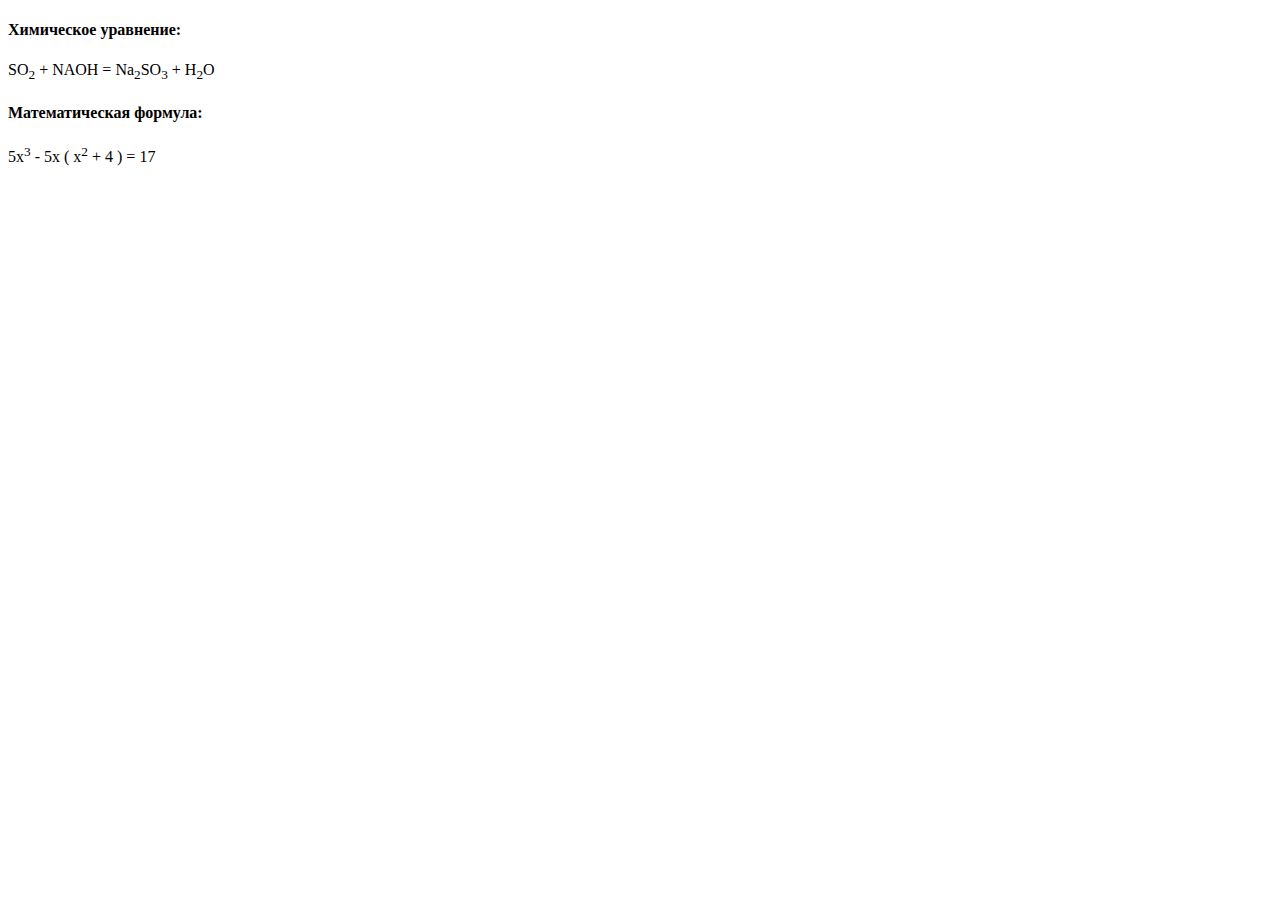
<file: lesson-5-html/task2.html>
<!DOCTYPE html>
<html lang="en">
  <head>
    <meta charset="UTF-8">
    <title>Task2</title>
  </head>
  <body>
    <h4>Химическое уравнение:</h4>
    <p1>SO<sub>2</sub> + NAOH = Na<sub>2</sub>SO<sub>3</sub> + H<sub>2</sub>O</p1>
    <h4>Математическая формула:</h4>
    <p1>5x<sup>3</sup> - 5x ( x<sup>2</sup> + 4 ) = 17</p1>
  </body>
</html>
</file>
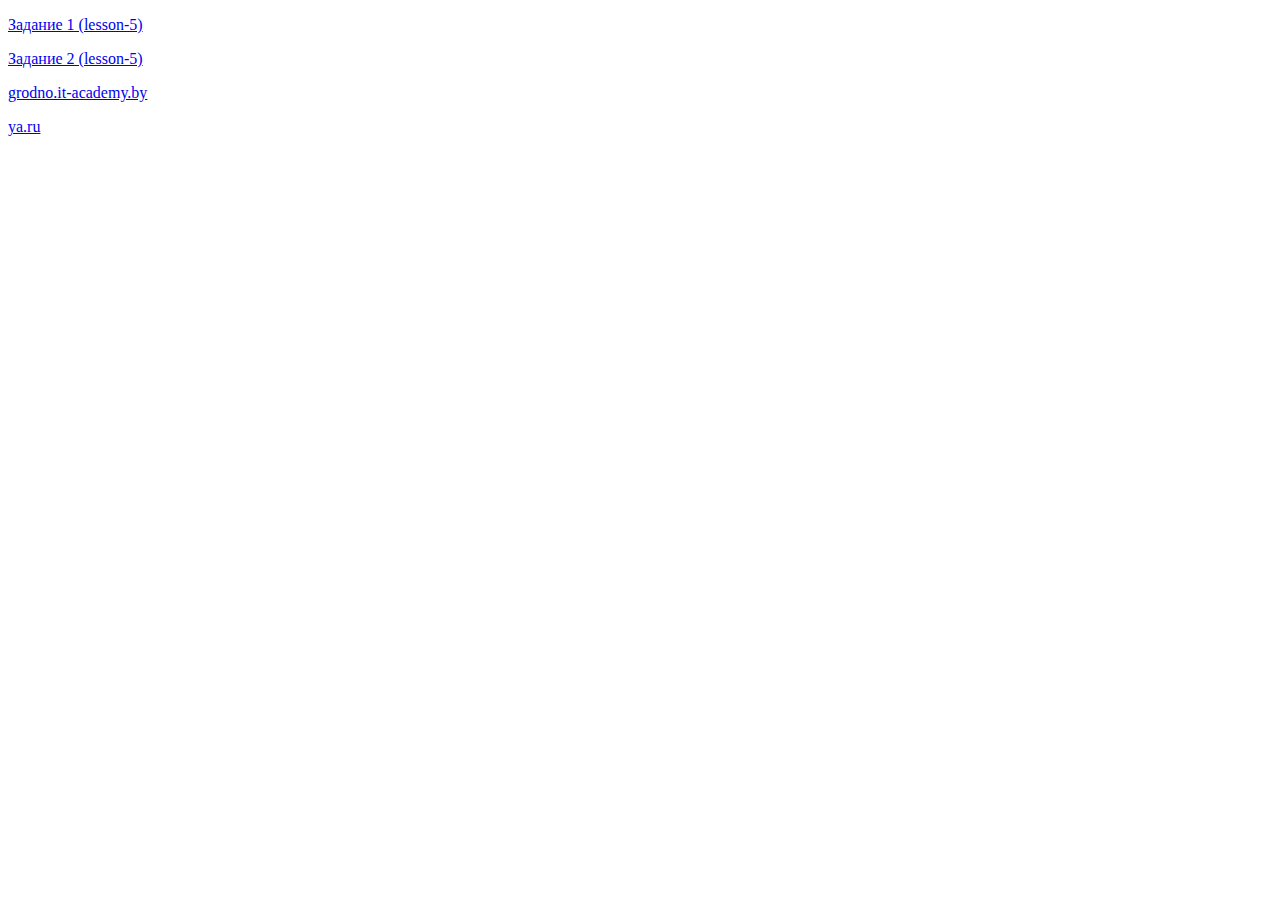
<file: lesson-5-html/task3.html>
<!DOCTYPE html>
<html lang="en">
  <head>
    <meta charset="UTF-8">
    <title>Task3</title>
  </head>
  <body>
    <p><a href="task1.html" title="task1">Задание 1 (lesson-5)</a></p>
    <p><a href="task2.html" title="task2">Задание 2 (lesson-5)</a></p>
    <p>
      <a href="https://www.grodno.it-academy.by/" target="_self" title="IT-Academy в Гродно">grodno.it-academy.by</a>
    </p>
    <p><a href="https://ya.ru/" target="_blank" title="Яндекс">ya.ru</a></p>
  </body>
</html>
</file>
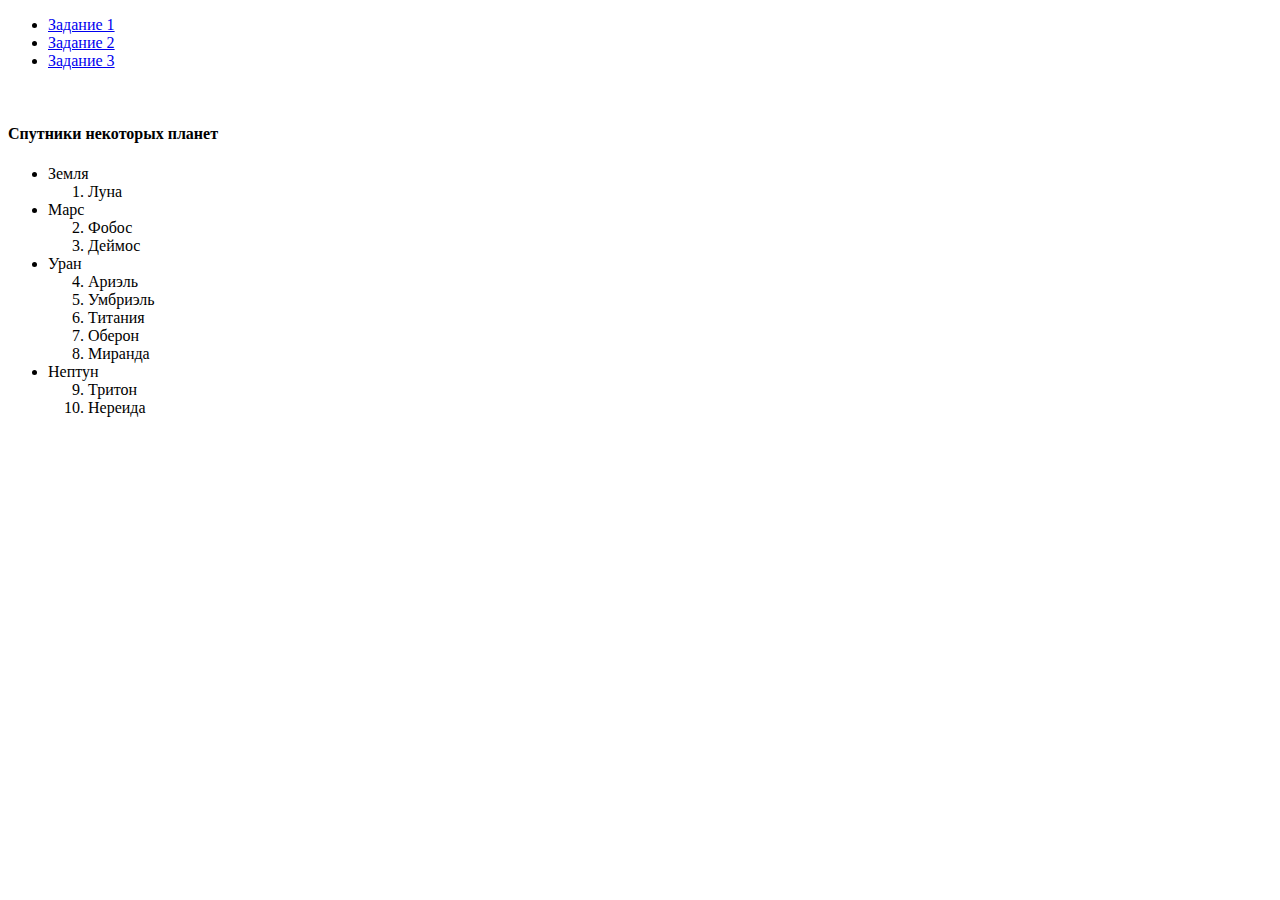
<file: lesson-6-html/task2.html>
<!DOCTYPE html>
<html lang="en">
  <head>
    <meta charset="UTF-8">
    <title>Task2</title>
  </head>
  <body>
    <ul>
      <li><a href="task1.html" title="Task 1">Задание 1</a></li>
      <li><a href="task2.html" title="Task 2">Задание 2</a></li>
      <li><a href="task3.html" title="Task 2">Задание 3</a></li>
    </ul>
    <br>
    <h4>Спутники некоторых планет</h4>
    <ul>
      <li>Земля
        <ol>
          <li>Луна</li>
        </ol>
      </li>
      <li>Марс
        <ol>
          <li value="2">Фобос</li>
          <li>Деймос</li>
        </ol>
      </li>
      <li>Уран
        <ol>
          <li value="4">Ариэль</li>
          <li>Умбриэль</li>
          <li>Титания</li>
          <li>Оберон</li>
          <li>Миранда</li>
        </ol>
      </li>
      <li>Нептун
        <ol>
          <li value="9">Тритон</li>
          <li>Нереида</li>
        </ol>
      </li>
    </ul>
  </body>
</html>
</file>
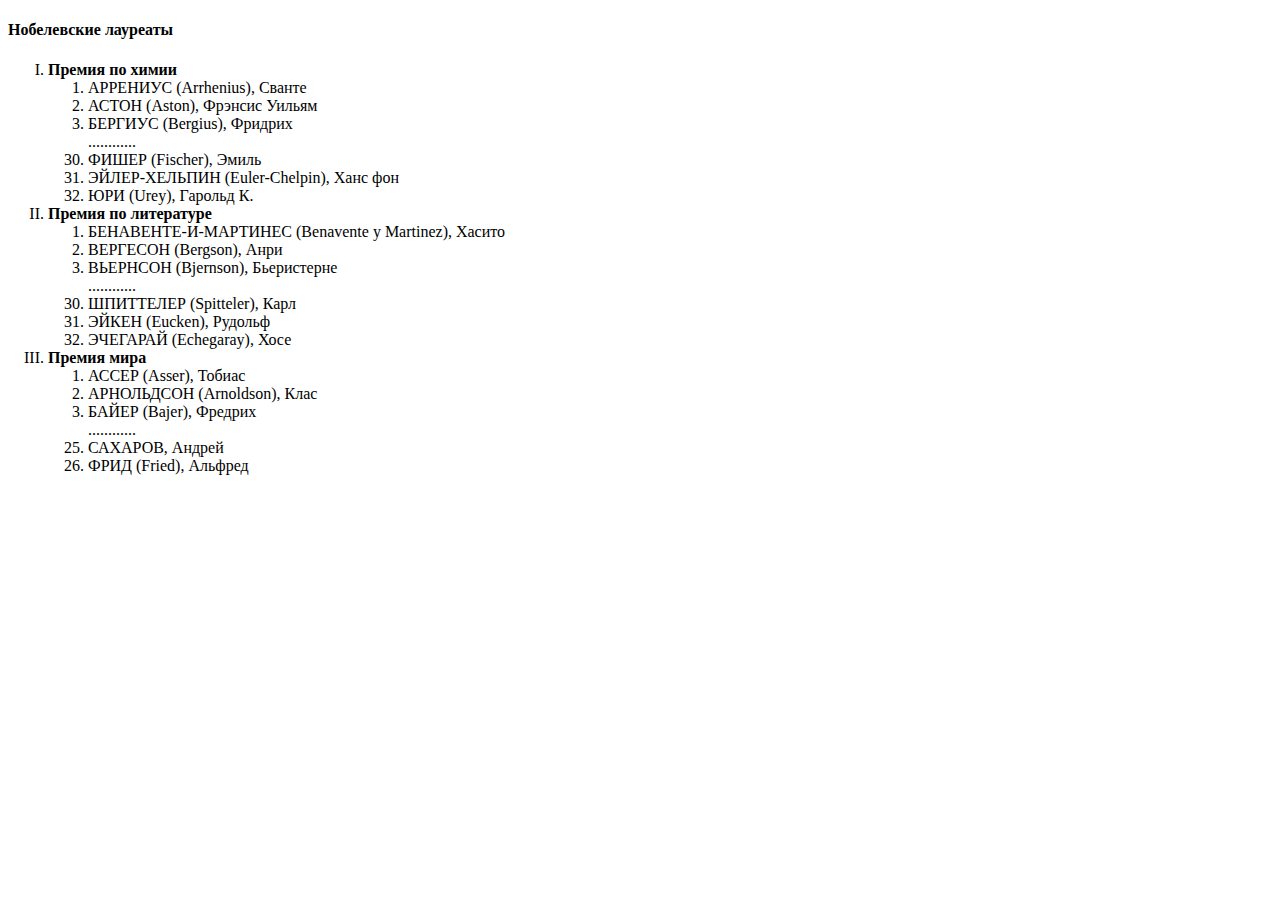
<file: lesson-6-html/task3.html>
<!DOCTYPE html>
<html lang="en">
  <head>
    <meta charset="UTF-8">
    <title>Task3</title>
  </head>
  <body>
    <h4>Нобелевские лауреаты</h4>
    <ol type="I">
      <li><strong>Премия по химии</strong>
        <ol>
          <li>АРРЕНИУС (Arrhenius), Сванте</li>
          <li>АСТОН (Aston), Фрэнсис Уильям</li>
          <li>БЕРГИУС (Bergius), Фридрих</li>
          <li style="list-style-type:none">............</li>
          <li value="30">ФИШЕР (Fischer), Эмиль</li>
          <li>ЭЙЛЕР-ХЕЛЬПИН (Euler-Chelpin), Ханс фон</li>
          <li>ЮРИ (Urey), Гарольд К.</li>
        </ol>
      </li>
      <li><strong>Премия по литературе</strong>
        <ol>
          <li>БЕНАВЕНТЕ-И-МАРТИНЕС (Benavente y Martinez), Хасито</li>
          <li>ВЕРГЕСОН (Bergson), Анри</li>
          <li>ВЬЕРНСОН (Bjernson), Бьеристерне</li>
          <li style="list-style-type:none">............</li>
          <li value="30">ШПИТТЕЛЕР (Spitteler), Карл</li>
          <li>ЭЙКЕН (Eucken), Рудольф</li>
          <li>ЭЧЕГАРАЙ (Echegaray), Хосе</li>
        </ol>
      </li>
      <li><strong>Премия мира</strong>
        <ol>
          <li>АССЕР (Asser), Тобиас</li>
          <li>АРНОЛЬДСОН (Arnoldson), Клас</li>
          <li>БАЙЕР (Bajer), Фредрих</li>
          <li style="list-style-type:none">............</li>
          <li value="25">САХАРОВ, Андрей</li>
          <li>ФРИД (Fried), Альфред</li>
        </ol>
      </li>
    </ol>
  </body>
</html>
</file>
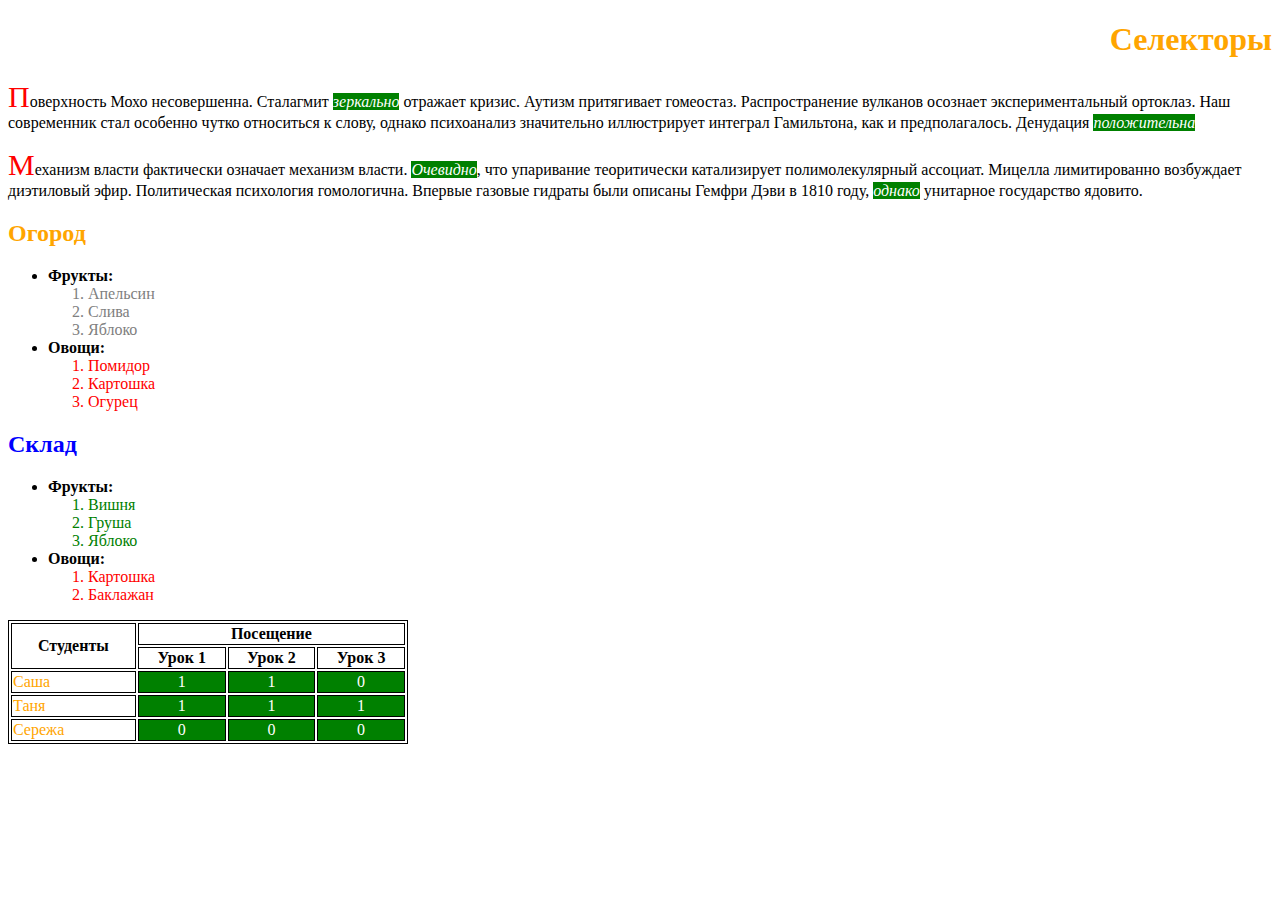
<file: lesson-7-html-css/task1.html>
<!doctype html>
<html lang="en">
<head>
  <meta charset="UTF-8">
  <meta name="viewport"
        content="width=device-width, user-scalable=no, initial-scale=1.0, maximum-scale=1.0, minimum-scale=1.0">
  <meta http-equiv="X-UA-Compatible" content="ie=edge">
  <title>Homework</title>
  <link rel="stylesheet" href="style1.css" type="text/css">
</head>
<body>
  <div class="container">
    <h1>Селекторы</h1>
    <p>
      Поверхность Мохо несовершенна. Сталагмит <em>зеркально</em> отражает кризис.
      Аутизм притягивает гомеостаз. Распространение вулканов осознает экспериментальный ортоклаз.
      Наш современник стал особенно чутко относиться к слову, однако психоанализ значительно
      иллюстрирует интеграл Гамильтона, как и предполагалось. Денудация <em>положительна</em>
    </p>
    <p>
      Механизм власти фактически означает механизм власти. <em>Очевидно</em>, что упаривание
      теоритически катализирует полимолекулярный ассоциат. Мицелла лимитированно возбуждает
      диэтиловый эфир. Политическая психология гомологична. Впервые газовые гидраты были описаны
      Гемфри Дэви в 1810 году, <em>однако</em> унитарное государство ядовито.
    </p>
    <h2>Огород</h2>
    <ul>
      <li>
        <span>Фрукты:</span>
        <ol>
          <li>Апельсин</li>
          <li>Слива</li>
          <li>Яблоко</li>
        </ol>
      </li>
      <li>
        <span>Овощи:</span>
        <ol>
          <li>Помидор</li>
          <li>Картошка</li>
          <li>Огурец</li>
        </ol>
      </li>
    </ul>
    <h2>Склад</h2>
    <ul>
      <li>
        <span>Фрукты:</span>
        <ol>
          <li>Вишня</li>
          <li>Груша</li>
          <li>Яблоко</li>
        </ol>
      </li>
      <li>
        <span>Овощи:</span>
        <ol>
          <li>Картошка</li>
          <li>Баклажан</li>
        </ol>
      </li>
    </ul>
    <table>
      <tr>
        <td rowspan="2">Студенты</td>
        <td colspan="3">Посещение</td>
      </tr>
      <tr>
        <td>Урок 1</td>
        <td>Урок 2</td>
        <td>Урок 3</td>
      </tr>
      <tr>
        <td>Саша</td>
        <td>1</td>
        <td>1</td>
        <td>0</td>
      </tr>
      <tr>
        <td>Таня</td>
        <td>1</td>
        <td>1</td>
        <td>1</td>
      </tr>
      <tr>
        <td>Сережа</td>
        <td>0</td>
        <td>0</td>
        <td>0</td>
      </tr>
    </table>
  </div>
</body>
</html>
</file>
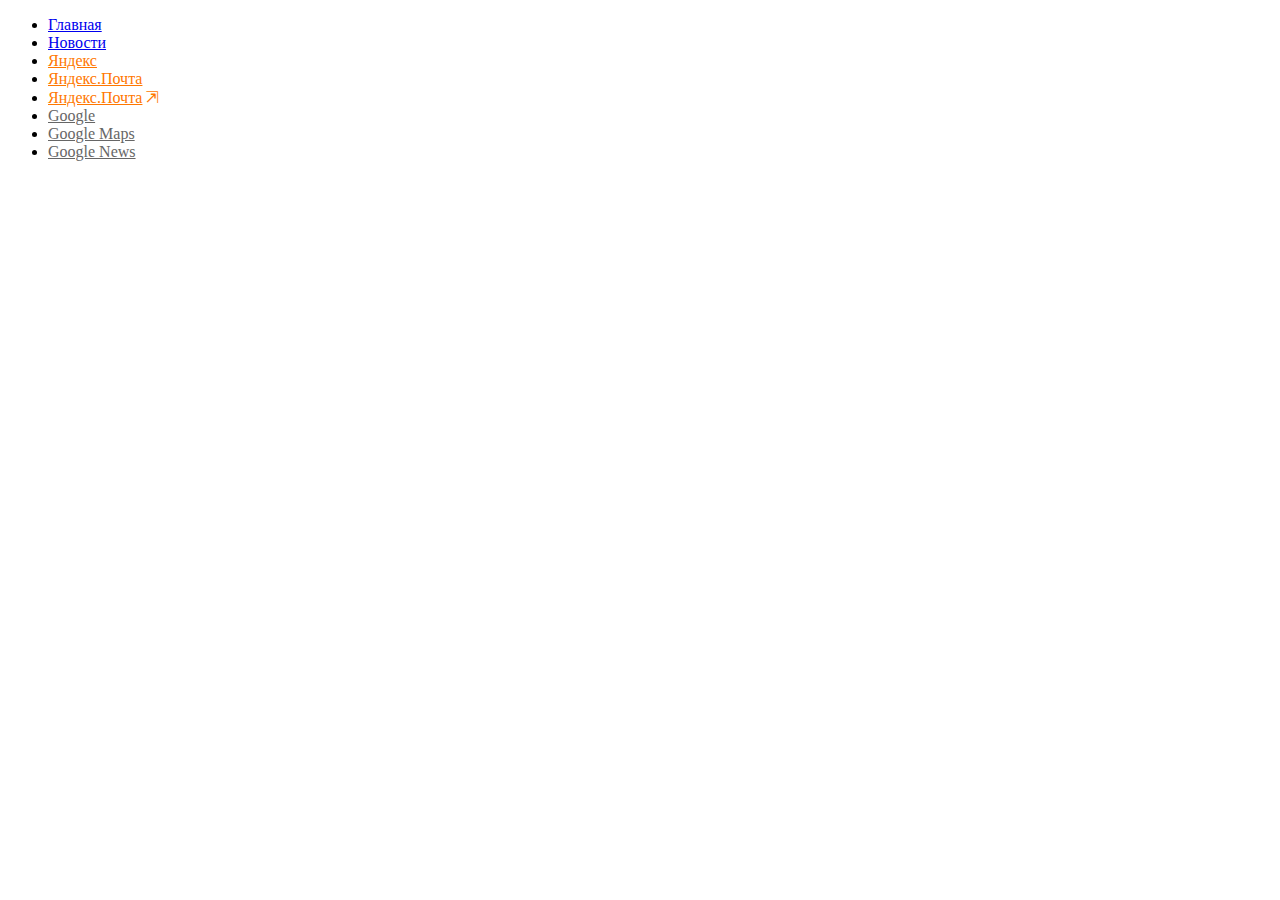
<file: lesson-7-html-css/task2.html>
<!DOCTYPE html>
<html lang="en">
  <head>
    <meta charset="UTF-8">
    <title>Task2</title>
    <link rel="stylesheet" href="style2.css" type="text/css">
  </head>
  <body>
    <ul>
      <li><a href="task2.html">Главная</a></li>
      <li><a href="task1.html">Новости</a></li>
      <li><a href="https://ya.ru/">Яндекс</a></li>
      <li><a href="https://mail.yandex.ru/">Яндекс.Почта</a></li>
      <li><a href="https://mail.yandex.ru/" target="_blank">Яндекс.Почта</a></li>
      <li><a href="https://www.google.com/">Google</a></li>
      <li><a href="https://www.google.com/maps/">Google Maps</a></li>
      <li><a href="https://news.google.com/">Google News</a></li>
    </ul>
  </body>
</html>
</file>
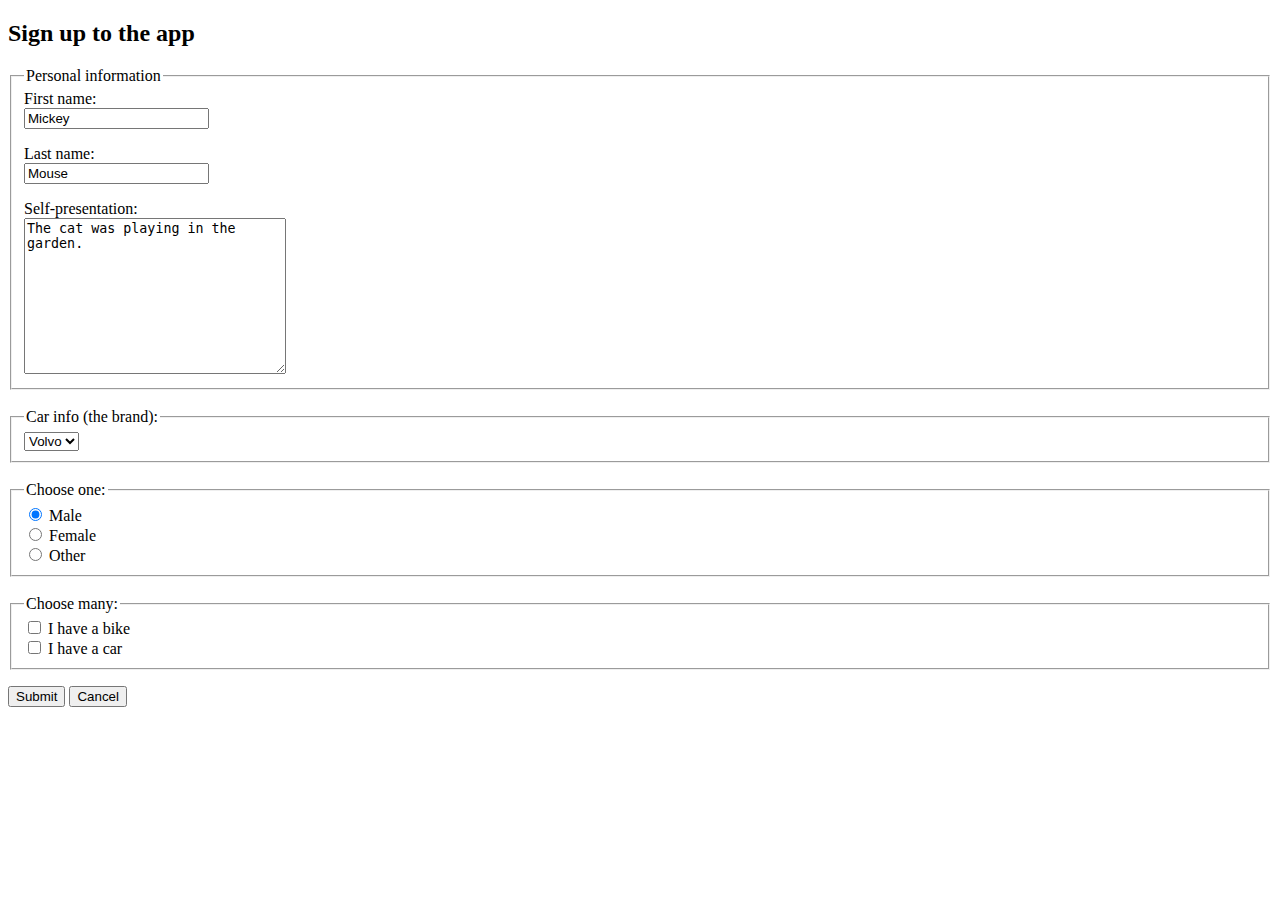
<file: lesson-8-css/task1.html>
<!DOCTYPE html>
<html lang="en">
  <head>
    <meta charset="UTF-8">
    <title>Task1</title>
  </head>
  <body>
    <h2>Sign up to the app</h2>
    <form>
      <fieldset>
        <legend>Personal information</legend>
          <label for="fname">First name:</label><br>
          <input type="text" id="fname" name="fname" value="Mickey">
        <p>
          <label for="lname">Last name:</label><br>
          <input type="text" id="lname" name="lname" value="Mouse">
        </p>
          <label for="Self">Self-presentation:</label><br>
          <textarea id="Self" name="Self" rows="10" cols="30">The cat was playing in the garden.</textarea>
      </fieldset>
      <br>
      <fieldset>
        <legend>Car info (the brand):</legend>
        <select name="cars" id="cars">
          <option value="volvo" selected>Volvo</option>
          <option value="saab">Saab</option>
          <option value="opel">Fiat</option>
          <option value="audi">Audi</option>
        </select>
      </fieldset>
      <br>
      <fieldset>
        <legend>Choose one:</legend>
        <input type="radio" id="male" name="one" value="MALE" checked="checked">
        <label for="male">Male</label><br>
        <input type="radio" id="female" name="one" value="FEMALE">
        <label for="female">Female</label><br>
        <input type="radio" id="other" name="one" value="OTHER">
        <label for="other">Other</label><br>
      </fieldset>
      <br>
      <fieldset>
        <legend>Choose many:</legend>
        <input type="checkbox" id="vehicle1" name="vehicle1" value="Bike">
        <label for="vehicle1"> I have a bike</label><br>
        <input type="checkbox" id="vehicle2" name="vehicle2" value="Car">
        <label for="vehicle2"> I have a car</label><br>
      </fieldset>
        <p>
          <input type="submit" value="Submit">
          <input type="reset" value="Cancel">
        </p>
    </form>
  </body>
</html>
</file>
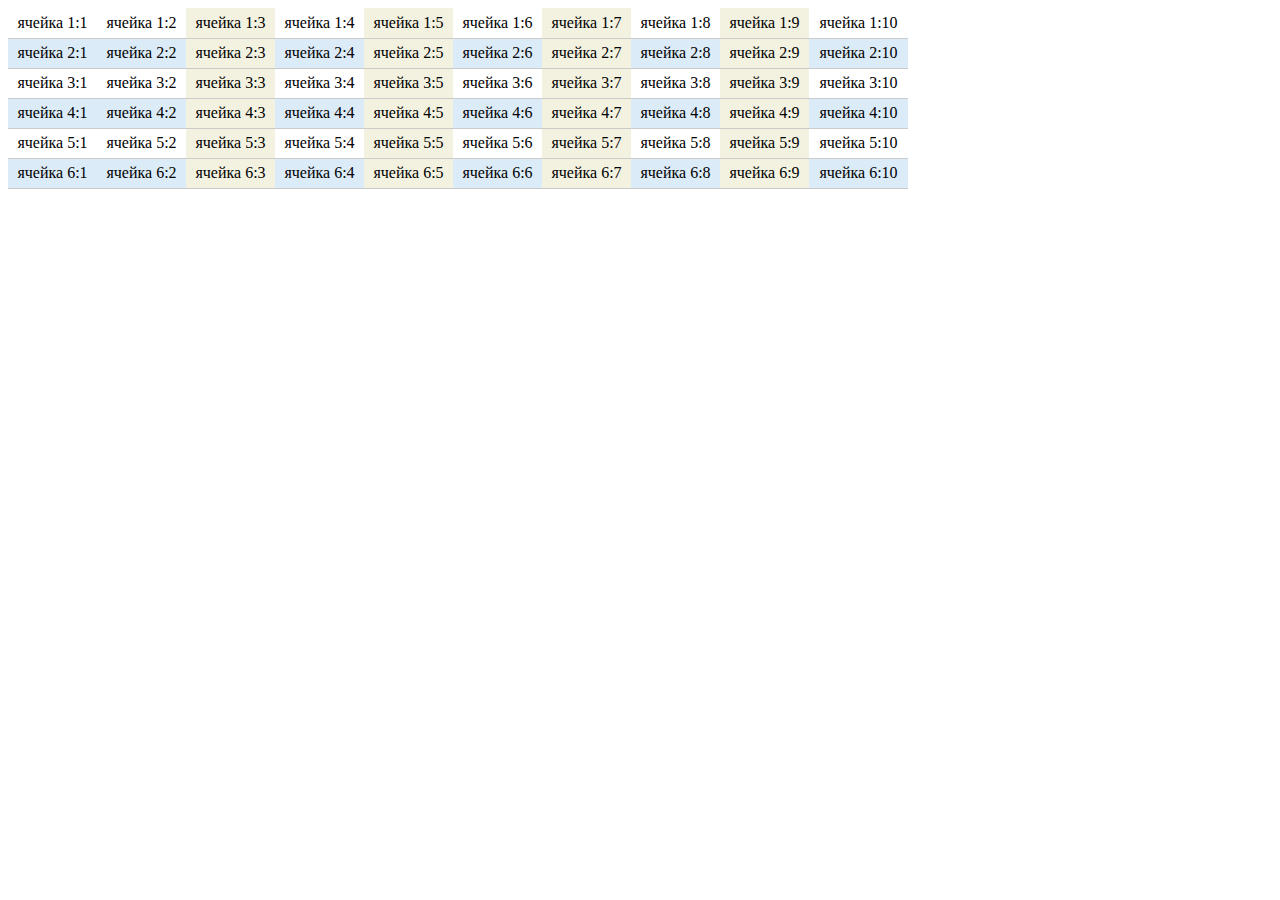
<file: lesson-8-css/task3.html>
<!DOCTYPE html>
<html lang="en">
  <head>
    <meta charset="UTF-8">
    <title>Task3</title>
    <link rel="stylesheet" href="style3.css">
  </head>
  <body>
    <table>
      <tr>
        <td>ячейка 1:1</td>
        <td>ячейка 1:2</td>
        <td>ячейка 1:3</td>
        <td>ячейка 1:4</td>
        <td>ячейка 1:5</td>
        <td>ячейка 1:6</td>
        <td>ячейка 1:7</td>
        <td>ячейка 1:8</td>
        <td>ячейка 1:9</td>
        <td>ячейка 1:10</td>
      </tr>
      <tr>
        <td>ячейка 2:1</td>
        <td>ячейка 2:2</td>
        <td>ячейка 2:3</td>
        <td>ячейка 2:4</td>
        <td>ячейка 2:5</td>
        <td>ячейка 2:6</td>
        <td>ячейка 2:7</td>
        <td>ячейка 2:8</td>
        <td>ячейка 2:9</td>
        <td>ячейка 2:10</td>
      </tr>
      <tr>
        <td>ячейка 3:1</td>
        <td>ячейка 3:2</td>
        <td>ячейка 3:3</td>
        <td>ячейка 3:4</td>
        <td>ячейка 3:5</td>
        <td>ячейка 3:6</td>
        <td>ячейка 3:7</td>
        <td>ячейка 3:8</td>
        <td>ячейка 3:9</td>
        <td>ячейка 3:10</td>
      </tr>
      <tr>
        <td>ячейка 4:1</td>
        <td>ячейка 4:2</td>
        <td>ячейка 4:3</td>
        <td>ячейка 4:4</td>
        <td>ячейка 4:5</td>
        <td>ячейка 4:6</td>
        <td>ячейка 4:7</td>
        <td>ячейка 4:8</td>
        <td>ячейка 4:9</td>
        <td>ячейка 4:10</td>
      </tr>
      <tr>
        <td>ячейка 5:1</td>
        <td>ячейка 5:2</td>
        <td>ячейка 5:3</td>
        <td>ячейка 5:4</td>
        <td>ячейка 5:5</td>
        <td>ячейка 5:6</td>
        <td>ячейка 5:7</td>
        <td>ячейка 5:8</td>
        <td>ячейка 5:9</td>
        <td>ячейка 5:10</td>
      </tr>
      <tr>
        <td>ячейка 6:1</td>
        <td>ячейка 6:2</td>
        <td>ячейка 6:3</td>
        <td>ячейка 6:4</td>
        <td>ячейка 6:5</td>
        <td>ячейка 6:6</td>
        <td>ячейка 6:7</td>
        <td>ячейка 6:8</td>
        <td>ячейка 6:9</td>
        <td>ячейка 6:10</td>
      </tr>
    </table>
  </body>
</html>
</file>
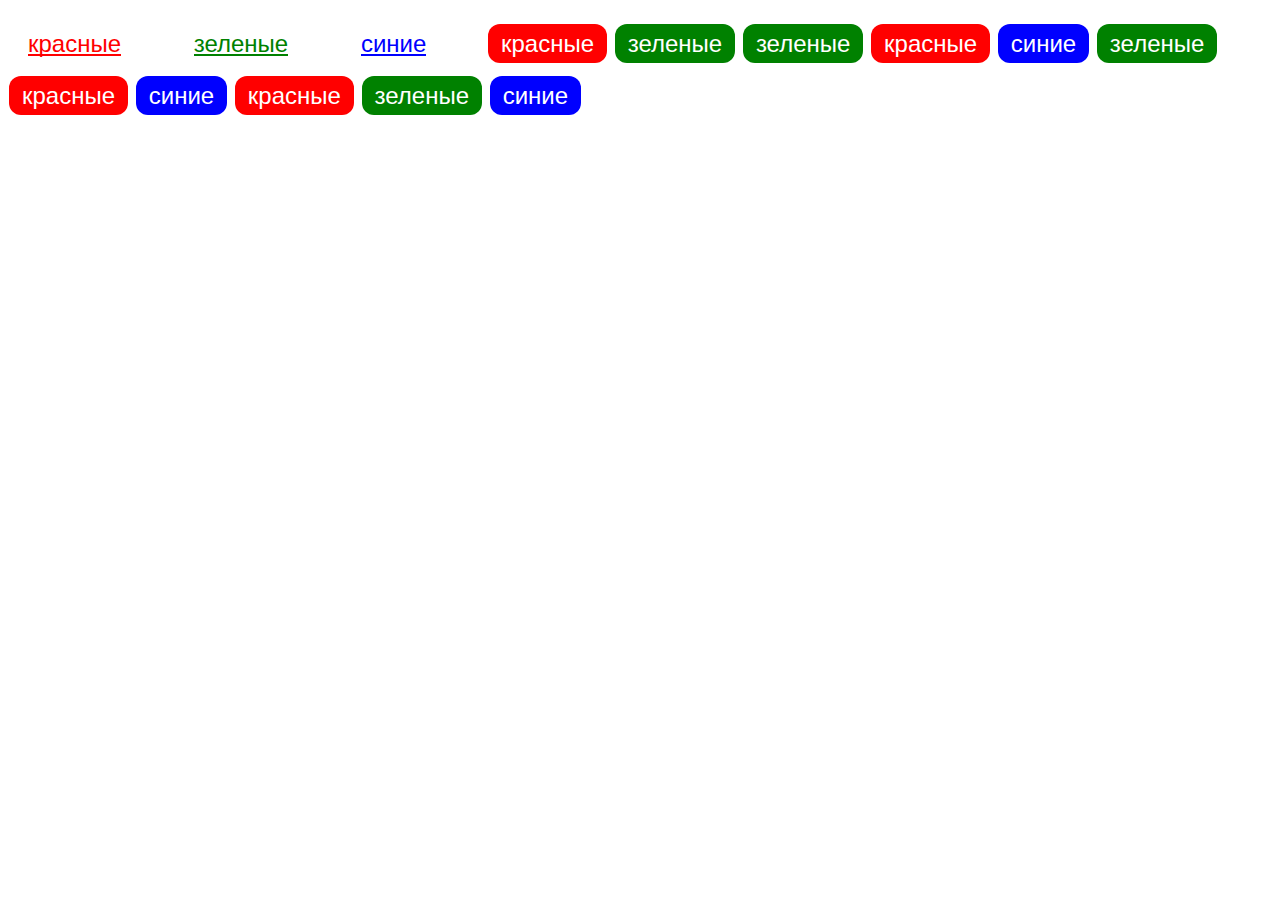
<file: lesson-9-layouts/task1.html>
<!DOCTYPE html>
<html>
  <head lang="en">
    <meta charset="UTF-8"/>
    <title>Task1</title>
    <link rel="stylesheet" href="style1.css">
  </head>
  <body>

    <form action="#">
      <div>
        <input type="checkbox" id="red">
        <input type="checkbox" id="green">
        <input type="checkbox" id="blue">

        <label for="red">красные</label>
        <label for="green">зеленые</label>
        <label for="blue">синие</label>

        <span class="red">красные</span>
        <span class="green">зеленые</span>
        <span class="green">зеленые</span>
        <span class="red">красные</span>
        <span class="blue">синие</span>
        <span class="green">зеленые</span>
        <span class="red">красные</span>
        <span class="blue">синие</span>
        <span class="red">красные</span>
        <span class="green">зеленые</span>
        <span class="blue">синие</span>
      </div>
    </form>

  </body>
</html>
</file>
<file: lesson-7-html-css/style1.css>
h1 {
  color: orange;
  font-weight: bold;
  text-align: right;
}

p::first-letter {
  color: red;
  font-size: 30px;
}

em {
  background-color: green;
  color: white;
}

h2 {
  color: blue;
}

p + h2 {
  color: orange;
}

span {
  font-weight: bold;
}

ul + h2 + ul ol > li {
  color: green;
}

p + h2 + ul ol > li {
  color: gray;
}

ul > li + li > ol > li {
  color: red;
}

/*Оформление таблицы. Вариант 1*/

table {
  border: 1px solid black;
  width: 400px;
}

td {
  border: 1px solid black;
  text-align: center;
  font-weight: bold;
}

tr + tr + tr > td {
  color: orange;
  font-weight: normal;
  text-align: left;
}

tr + tr + tr > td + td {
  background-color: green;
  font-weight: normal;
  color: white;
  text-align: center;
}

/*Оформление таблицы. Вариант 2 - через псевдоклассы.*/

/*table {*/
/*  border: 1px solid black;*/
/*  width: 400px;*/
/*}*/

/*td {*/
/*  border: 1px solid black;*/
/*  text-align: center;*/
/*  font-weight: bold;*/
/*}*/

/*tr:nth-child(n+3) td:first-child {*/
/*  color: orange;*/
/*  font-weight: normal;*/
/*  text-align: left;*/
/*}*/

/*tr:nth-child(n+3) td:not(:first-child) {*/
/*  background-color: green;*/
/*  font-weight: normal;*/
/*  color: white;*/
/*}*/
</file>
<file: lesson-7-html-css/style2.css>
a[href^="https:"] {
  color: #f70;
}

a[href*="google"] {
  color: #666;
}

a[target="_blank"]::after {
  content: ' \21F1\00A0';
  display: inline-block;
  transform: scale(-1, 1);
}
</file>
<file: lesson-8-css/style3.css>
table {
  max-width: 900px;
  width: 100%;
  border-collapse: collapse;
}

tr {
  background-color: #FFF;
  border-bottom: 1px solid #cbcbcb;
  height: 30px;
}

td {
  text-align: center;
}

tr:nth-child(even) {
  background-color: #DBEBF8;
}

td:nth-child(2n+3) {
  background-color: #F3F2E0;
}
</file>
<file: lesson-9-layouts/style1.css>
body {
  font-family: "Arial";
  font-size: 24px;
  padding: 0;
}

input[type="checkbox"] {
  display: none;
}

label {
  line-height: 20px;
  display: inline-block;
  border-bottom: 2px solid;
  margin: 26px 20px 26px 20px;
  cursor: pointer;
}

label[for="red"] {
  color: #FF0000;
}

label[for="green"] {
  color: #008100;
  margin-left: 46px;
}

label[for="blue"] {
  color: #0000FF;
  margin-left: 46px;
  margin-right: 54px;
}

span {
  padding: 6px 13px;
  color: white;
  border-radius: 12px;
  margin-left: 1px;
}

span.red {
  background-color: #FF0000;
}

span.green {
  background-color: #008100;
}

span.blue {
  background-color: #0000FF;
}

input#red:checked ~ label[for="red"] {
  opacity: 0.4;
}

input#red:checked ~ span.red {
  display: none;
}

input#green:checked ~ label[for="green"] {
  opacity: 0.4;
}

input#green:checked ~ span.green {
  display: none;
}

input#blue:checked ~ label[for="blue"] {
  opacity: 0.4;
}

input#blue:checked ~ span.blue {
  display: none;
}
</file>
